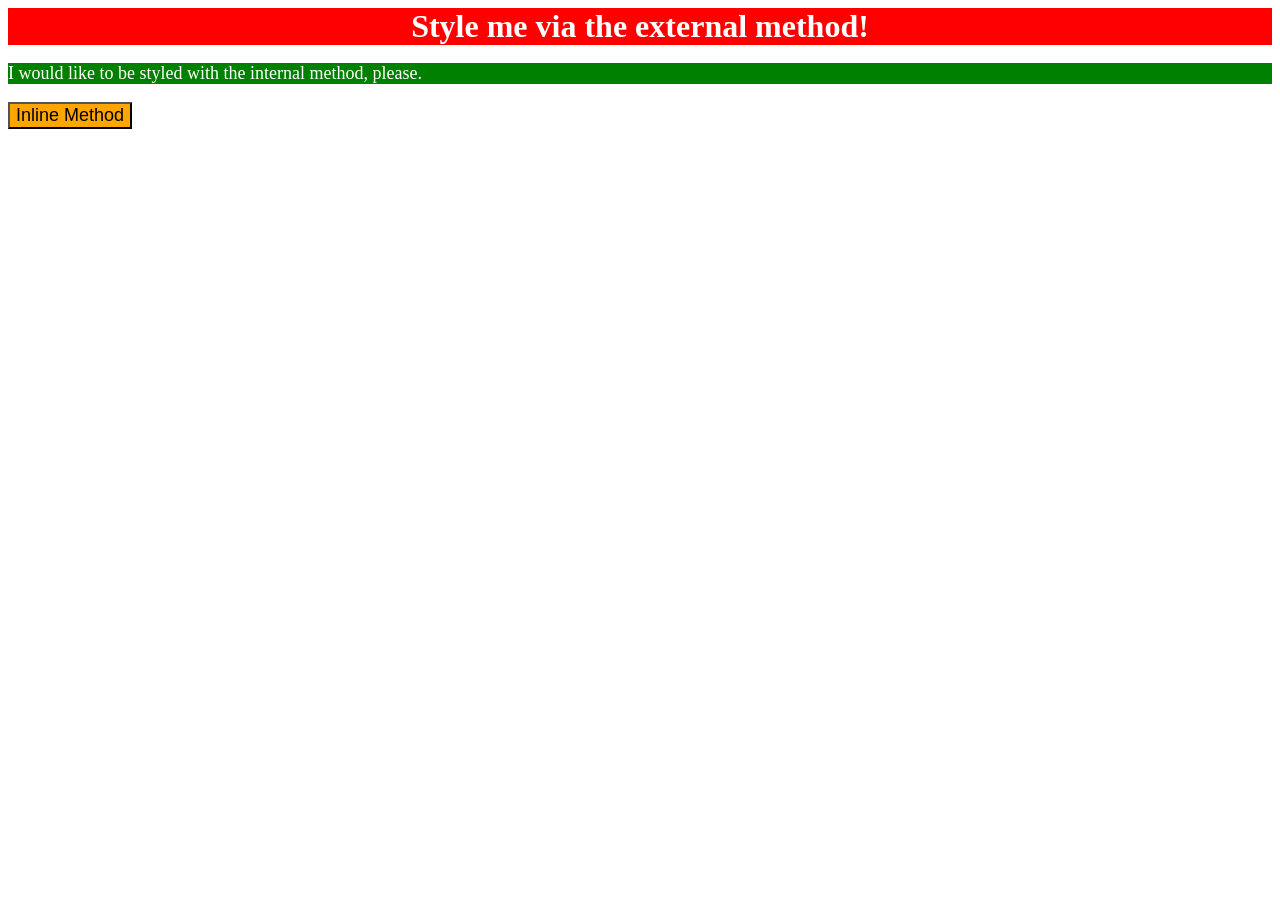
<file: foundations/intro-to-css/01-css-methods/index.html>
<!DOCTYPE html>
<html lang="en">
  <head>
    <meta charset="UTF-8">
    <meta http-equiv="X-UA-Compatible" content="IE=edge">
    <meta name="viewport" content="width=device-width, initial-scale=1.0">
    <link rel="stylesheet" href="style.css">
    <style>
    p {
      background-color: green;
      color: white;
      font-size: 18px;
    }
    </style>
    <title>Methods for Adding CSS</title>
  </head>
  <body>
    <div>Style me via the external method!</div>
    <p>I would like to be styled with the internal method, please.</p>
    <button style="background-color: orange; font-size: 18px;">Inline Method</button>
  </body>
</html>
</file>
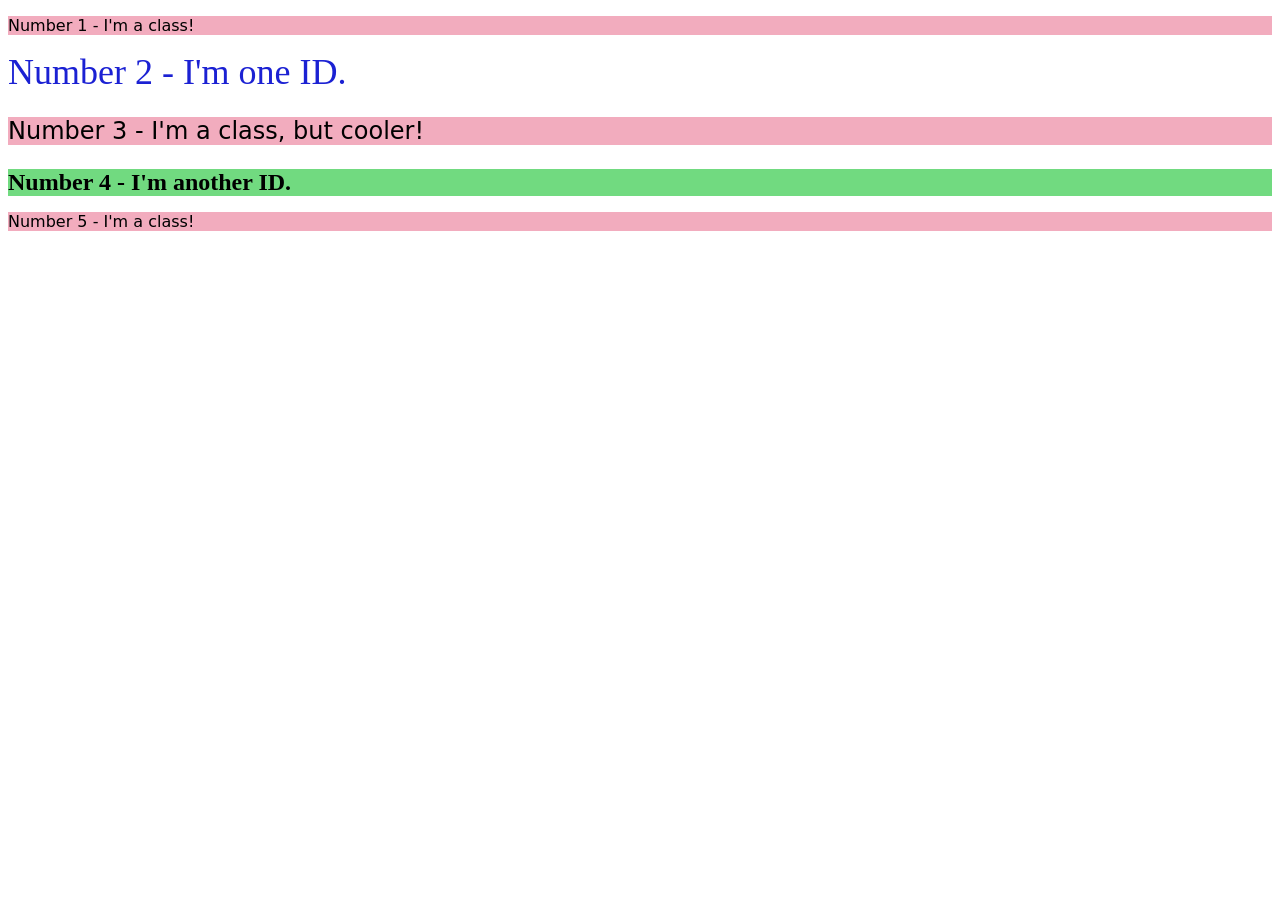
<file: foundations/intro-to-css/02-class-id-selectors/index.html>
<!DOCTYPE html>
<html lang="en">
  <head>
    <meta charset="UTF-8">
    <meta http-equiv="X-UA-Compatible" content="IE=edge">
    <meta name="viewport" content="width=device-width, initial-scale=1.0">
    <title>Class and ID Selectors</title>
    <link rel="stylesheet" href="style.css">
  </head>
  <body>
    <p>Number 1 - I'm a class!</p>
    <div id="nb2">Number 2 - I'm one ID.</div>
    <p  class="nb3">Number 3 - I'm a class, but cooler!</p>
    <div id="nb4">Number 4 - I'm another ID.</div>
    <p>Number 5 - I'm a class!</p>
  </body>
</html>
</file>
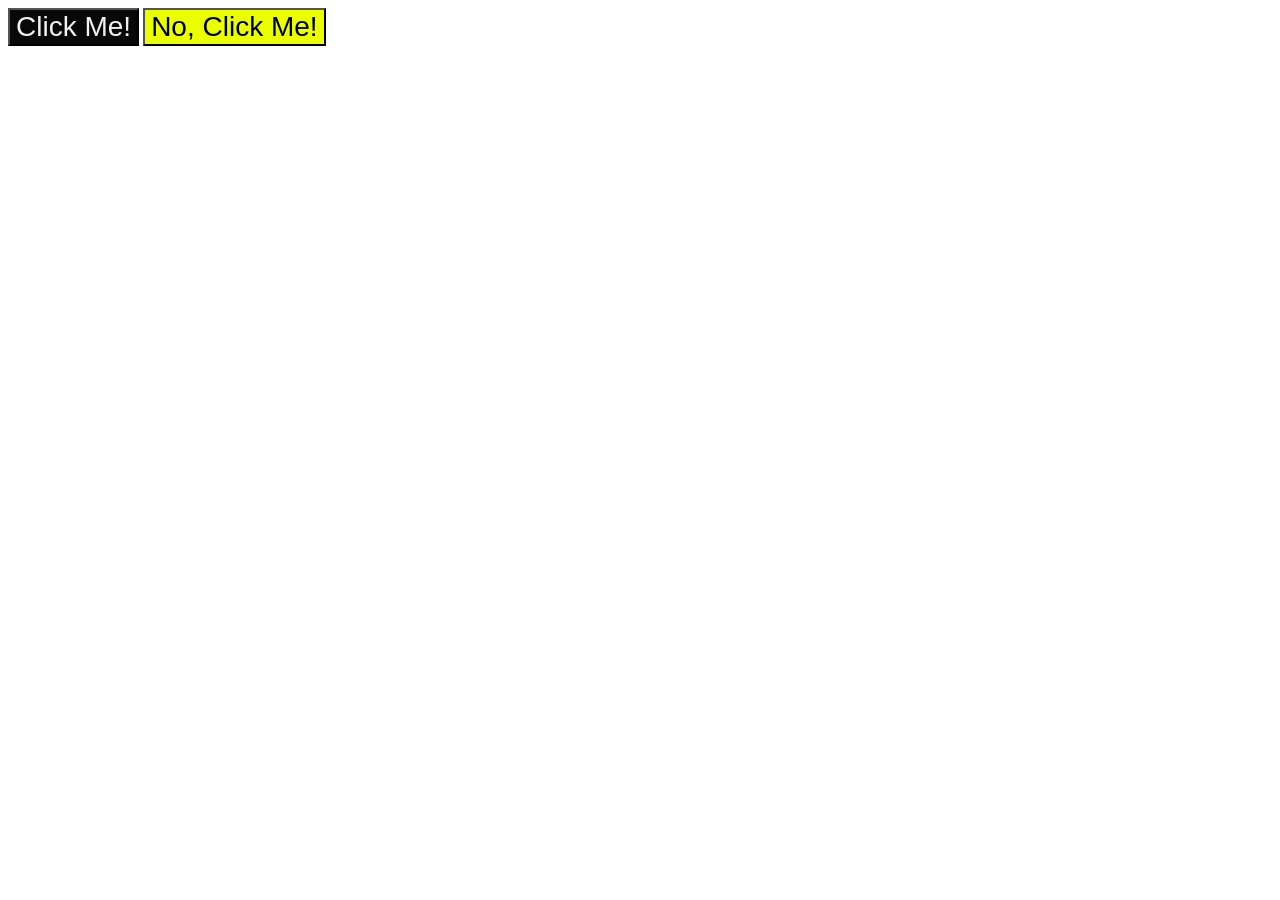
<file: foundations/intro-to-css/03-grouping-selectors/index.html>
<!DOCTYPE html>
<html lang="en">
  <head>
    <meta charset="UTF-8">
    <meta http-equiv="X-UA-Compatible" content="IE=edge">
    <meta name="viewport" content="width=device-width, initial-scale=1.0">
    <title>Grouping Selectors</title>
    <link rel="stylesheet" href="style.css">
  </head>
  <body>
    <button class="pos">Click Me!</button>
    <button class="neg">No, Click Me!</button>
  </body>
</html>
</file>
<file: foundations/intro-to-css/01-css-methods/style.css>
div {
  background-color: red;
  color: white;
  font-size: 32px;
  text-align: center;
  font-weight: bold
}
</file>
<file: foundations/intro-to-css/02-class-id-selectors/style.css>
/* Add CSS Styling */

p {
  background-color: rgb(242, 172, 190);
  font-family: 'Verdana', 'DejaVu Sans', sans-serif;
}

#nb2 {
  color: rgb(27, 33, 211);
  font-size: 36px;
}

.nb3 {
  font-size: 24px;
}

#nb4 {
  background-color: rgb(113, 218, 128);
  font-size: 24px;
  font-weight: bold;
}
</file>
<file: foundations/intro-to-css/03-grouping-selectors/style.css>
/* Add CSS Styling */

.pos,.neg {
  font-family: 'Helvetica', 'Times New Roman', sans-serif;
  font-size: 28px;
}

.pos {
  background-color: rgb(7, 8, 7);
  color: rgb(242, 242, 244);
}

.neg {
  background-color: rgb(234, 255, 0);
}
</file>
